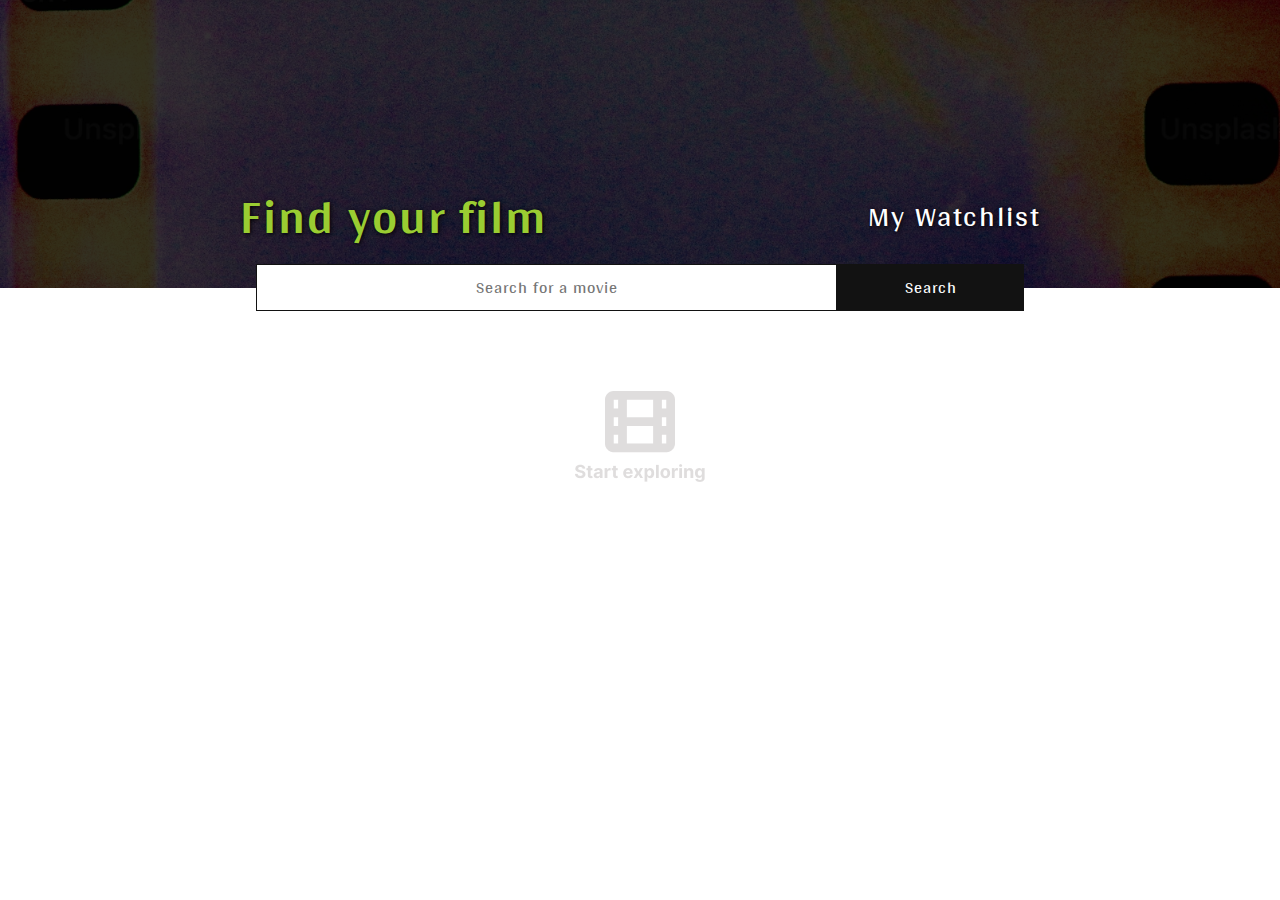
<file: index.html>
<!-- Index.html -->
<!DOCTYPE html>
<html lang="en">
<head>
    <meta charset="UTF-8">
    <meta name="viewport" content="width=device-width, initial-scale=1.0">
    <link rel="stylesheet" href="./index.css">
    <!-- FONTS -->
    <link rel="preconnect" href="https://fonts.googleapis.com">
    <link rel="preconnect" href="https://fonts.gstatic.com" crossorigin>
    <link href="https://fonts.googleapis.com/css2?family=Arya:wght@400;700&family=Timmana&display=swap" rel="stylesheet">
    <title>Movie Watchlist</title>
</head>
<body>
    <header class="header">
        <div class="container">
            <h1>Find your film</h1>
            <a href="./watchlist.html" target="_self">
                <h2 role="button" 
                    aria-label="My Watchlist" 
                    tabindex="0"
                    onclick="location.href='#watchlist'"
                    onkeydown="if(event.key === 'Enter') location.href='#watchlist'">My Watchlist
                </h2>
            </a>
        </div>
    </header>
    <div class="search-container">
        <form id="form" class="form">
            <input 
            type="text" 
            class="search-field"
            id="search-field"
            name="movie-title"
            aria-label="Search for a movie"
            placeholder="Search for a movie"
            required
        >
        <button 
            class="search-btn" 
            id="search-btn"
            type="submit"
            aria-label="Search">
            Search
        </button>
        </form>
    </div>
    <main class="results-container">
        <h3 class="results-count"></h3>
        <img src="./images/no-data-initial.png" 
            alt="No results to display" 
            class="no-data-initial"/>
        <div class="results-list"></div>
    </main>
    <script src="./index.js" type="module"></script>
</body>
</html>
</file>
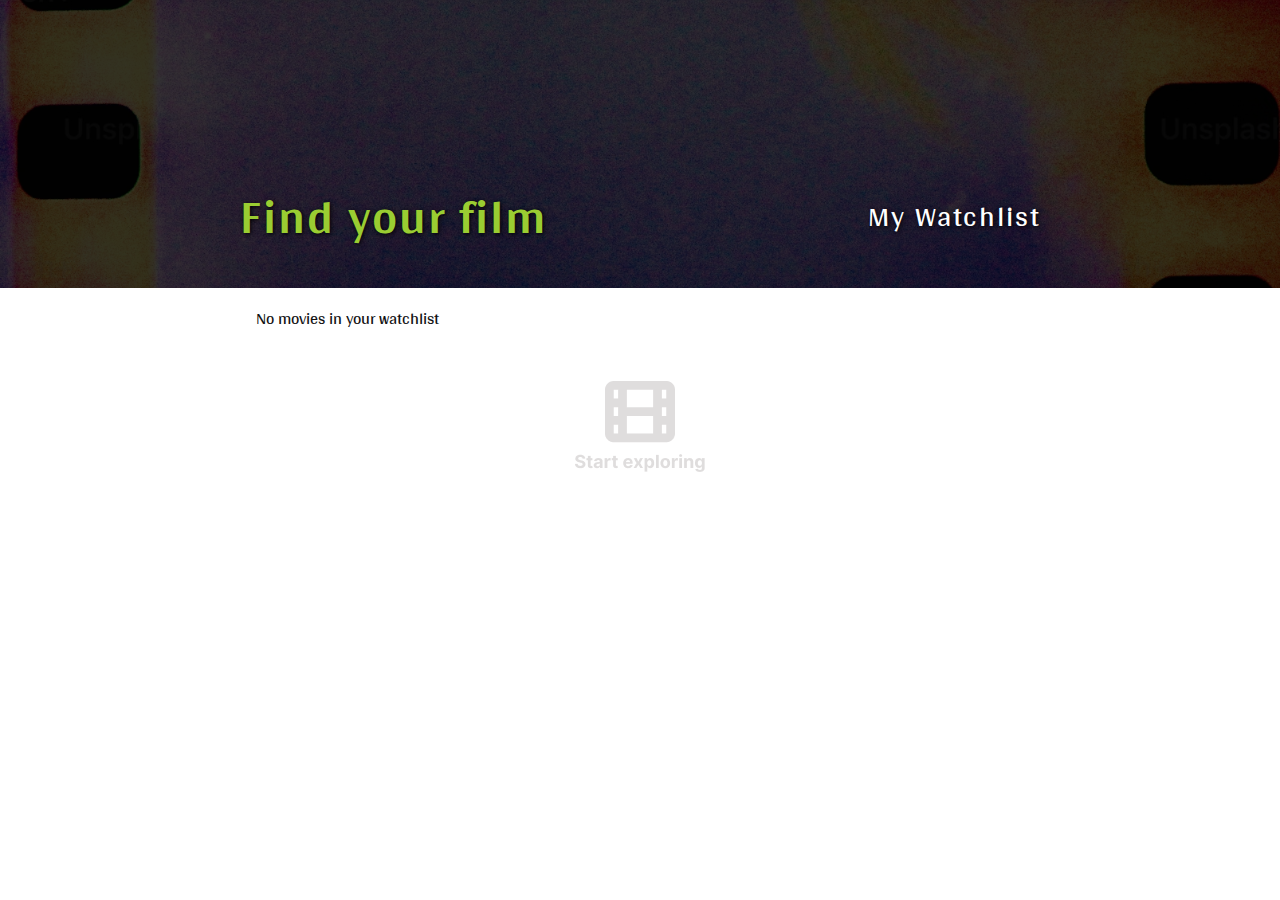
<file: watchlist.html>
<!-- Watchlist.html -->
<!DOCTYPE html>
<html lang="en">
<head>
    <meta charset="UTF-8">
    <meta name="viewport" content="width=device-width, initial-scale=1.0">
    <link rel="stylesheet" href="./index.css">
    <!-- FONTS -->
    <link rel="preconnect" href="https://fonts.googleapis.com">
    <link rel="preconnect" href="https://fonts.gstatic.com" crossorigin>
    <link href="https://fonts.googleapis.com/css2?family=Arya:wght@400;700&family=Timmana&display=swap" rel="stylesheet">
    <title>Movie Watchlist</title>
</head>
<body>
    <header class="header">
        <div class="container">
            <a href="./index.html" target="_self">
                <h1>Find your film</h1>
            </a>
            <a href="./watchlist.html" target="_self">
                <h2 role="button" 
                    aria-label="My Watchlist" 
                    tabindex="0"
                    onclick="location.href='#watchlist'"
                    onkeydown="if(event.key === 'Enter') location.href='#watchlist'">My Watchlist
                </h2>
            </a>
        </div>
    </header>
    <main class="watchlist-container">
        <h3 class="watchlist-count"></h3>
        <img src="./images/no-data-initial.png" 
            alt="No results to display" 
            class="no-data-initial"/>
        <div class="watchlist-list"></div>
    </main>
    <script src="./watchlist.js" type="module"></script>
</body>
</html>
</file>
<file: index.css>
/* Index.css */

*, *::before, *::after {
    box-sizing: border-box;
}

body {
    margin: 0;
    font-family: "Arya", serif;
    font-weight: 400;
    font-style: normal;
    color: #121212;
}

h1 {
    font-size: 2.5rem;
    margin-bottom: 0;
    font-weight: 700;
    color: yellowgreen;
}

h2 {
    font-size: 1.5rem;
    font-weight: 400;
}

h1, h2 {
    letter-spacing: 2px;
    line-height: 1;
}

h2:hover,
h2:active,
h2:focus,
h1:hover {
    text-decoration: underline;
}

header > .container > a {
    text-decoration: none;
    color: inherit;
}

h2,
.search-btn {
    cursor: pointer;
}

.search-btn {
    background-color: #121212;
    color: white;
}

.search-btn:hover,
.search-btn:active,
.search-btn:focus {
    background-color: yellowgreen;
    color: #121212;
}

.header {
    background: rgba(0, 0, 0, 0.8) url("./images/filmReel.png") no-repeat center center fixed;
    background-blend-mode: multiply;
    -webkit-background-size: cover;
    -moz-background-size: cover;
    -o-background-size: cover;
    background-size: cover;
    padding: 1em 1em 3em;
    z-index: -1;
}

.container {
    color: white;
    text-shadow: 1px 1px 4px black;
}

.container,
.search-container,
.results-container,
.watchlist-container {
    max-width: 800px;
    width: 100%;
}

.container, 
.results-container, 
.watchlist-container {
    margin: auto;
}

.search-container {
    margin-top: -2.5em;
    margin-left: auto;
    margin-right: auto;
}

.form {
    padding: 1em;
}

.form input, 
.form button {
    padding: 0.5em 2em;
    text-align: center;
    width: 100%;
    font-family: "Arya", serif;
    font-weight: 400;
    letter-spacing: 1px;
    font-size: 1rem;
    border: 1px solid #121212;
}

.results-container,
.watchlist-container {
    padding: 1em;
}

.no-data-initial {
    display: flex;
    margin: 3em auto;
}

h3 {
    font-size: 1rem;
    font-weight: 400;
    margin: 0;
}

ul {
    list-style-type: none;
    padding-left: 0;
    padding-top: 1em;
    margin: 0;
}

ul:not(:last-child){
    border-bottom: 1px solid #E5E7EB;
    padding-bottom: 1.5em;
}

.movie-details {
    padding: 0 1em;
}

.movie-poster{
    width: 100%;
    object-fit: cover;
    border-radius: 10px;
}

.movie-details-container {
    padding: 1em 0;
}

.row-1, .row-2 {
    gap: 1em;
    margin-bottom: 0.75em;
    display: flex;
    flex-wrap: wrap;
    align-items: center;
    
}

.row-2 {
    justify-content: space-between;
}

.movie-title-p {
    font-size: 1.5rem;
    font-weight: 700;
}

.movie-ratings-p, .row-2, .movie-plot-p {
    font-size: 1rem;
}

.movie-plot-p {
    color: #6B7280;
}

button {
    padding: 0.25em 1em;
    text-align: center;
    font-family: "Arya", serif;
    font-weight: 400;
    letter-spacing: 1px;
    font-size: 1rem;
    border: 1px solid #121212;
    cursor: pointer;
}

.add-btn {
    background-color: #121212;
    color: white;
}

.add-btn:hover,
.add-btn:focus{
    background-color: yellowgreen;
    color: #121212;
}

.remove-btn {
    background-color: transparent;
    color: #121212;
}

.remove-btn:hover,
.remove-btn:focus{
    background-color: yellowgreen;
    color: #121212;
}

p {
    margin: 0;
    
}

@media (min-width: 480px) {
    h1, h2 {
        margin: 0;
    }
    h1 {
        font-size: 3rem;
    }
    h2 {
        font-size: 1.75rem;
    }
    .header {
        padding: 12em 2em 3em;
    }
    .container, 
    .form {
        display: flex;
        justify-content: space-between;
        align-items: center;
    }
    .form button {
        width: 30%;
    }
    .movie-details {
        display: flex;
        gap: 1em;
        align-items: center;
    }
    .movie-poster {
        width: 100%;
        object-position: top center;
        max-width: 200px;
        align-self: stretch;
    }
}

@media (max-width: 479px) {
    .movie-details-container {
        display: grid;
        grid-template-columns: 1fr;
    }
    .row-2 {
        grid-row: 3;
    }
    button {
        padding: 0.5em 2em;
        width: 100%;
    }
}
</file>
